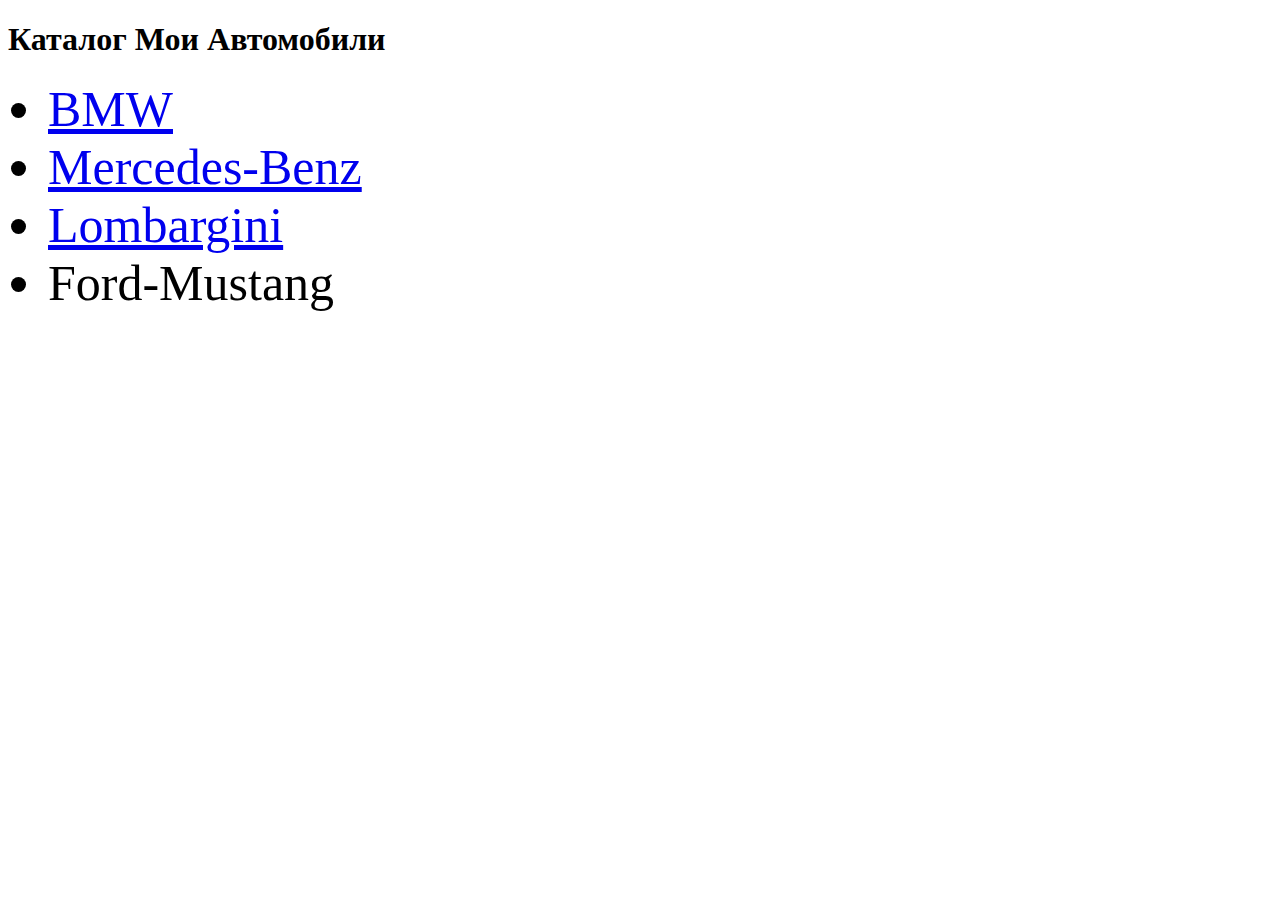
<file: avtomibili.html>
<!DOCTYPE html>
<html lang="en">
<head>
    <meta charset="UTF-8">
    <meta http-equiv="X-UA-Compatible" content="IE=edge">
    <meta name="viewport" content="width=device-width, initial-scale=1.0">
    <title>avtomobili</title>
</head>
<style>
    ul li{
        font-size: 50px;
    }
</style>
<body>
    <h1>Каталог Мои Автомобили</h1>

    <ul>
        <li>
            <a href="BMW.html">BMW</a>
        </li>
        <li>
            <a href="mercedes.html">Mercedes-Benz</a>
        </li>
        <li>
            <a href="lambo.html">Lombargini</a>
        </li>
        <li>Ford-Mustang</li>
    </ul>
    
</body>
</html>
</file>
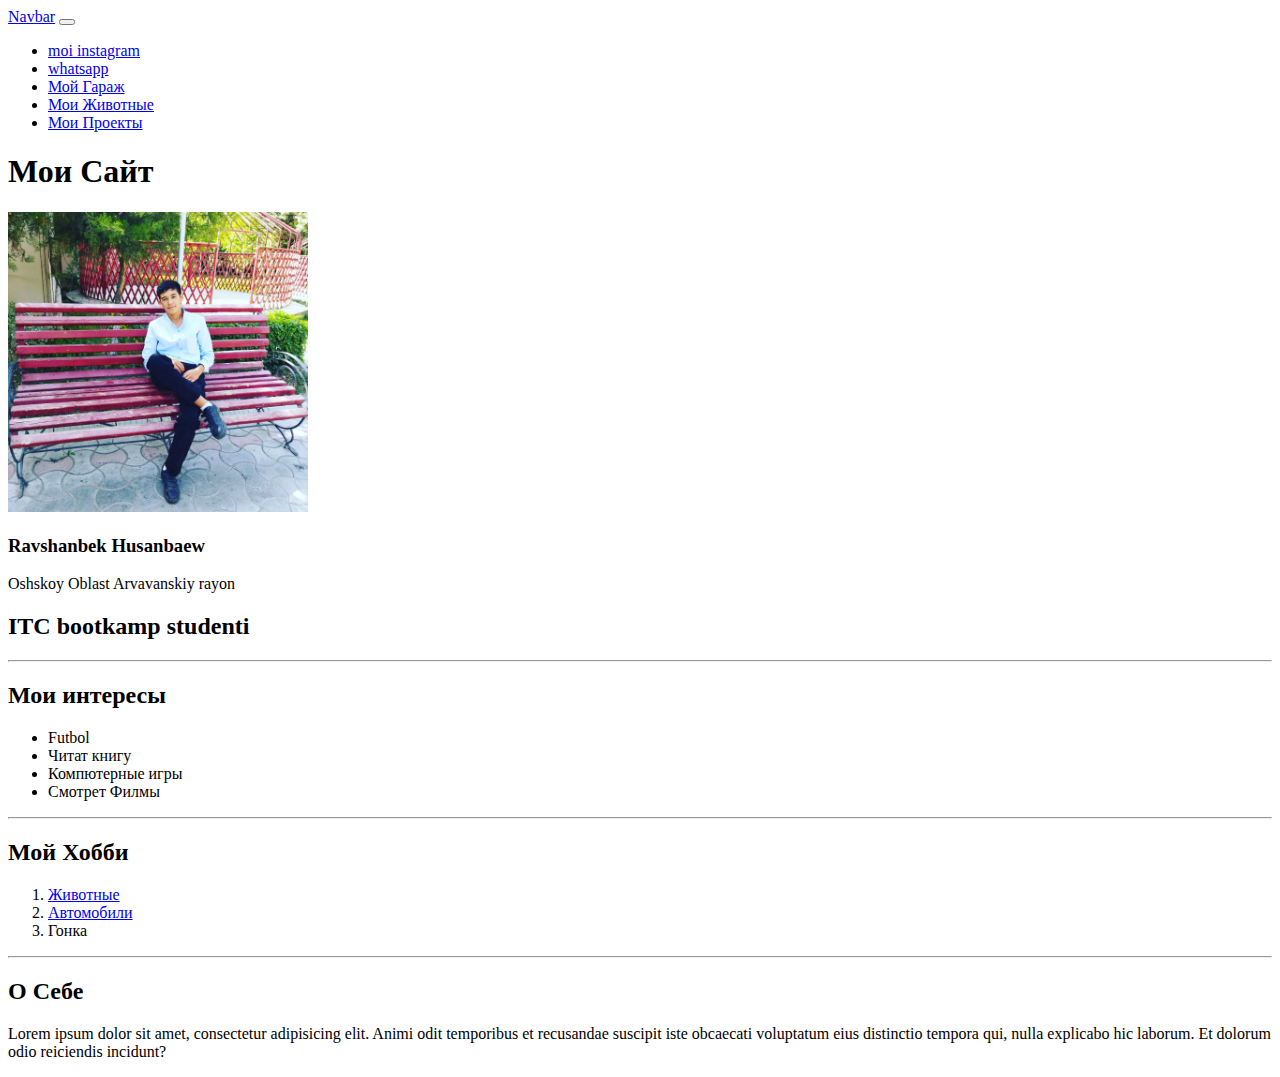
<file: sayt.html>
<!DOCTYPE html>
<html lang="uz">
<head>
    <meta charset="UTF-8">
    <meta http-equiv="X-UA-Compatible" content="IE=edge">
    <meta name="viewport" content="width=
    , initial-scale=1.0">
    <title>O'zim haqimda</title>
    <link href="https://cdn.jsdelivr.net/npm/bootstrap@5.3.0-alpha3/dist/css/bootstrap.min.css " href="sayyt.css"   rel="stylesheet" integrity="sha384-KK94CHFLLe+nY2dmCWGMq91rCGa5gtU4mk92HdvYe+M/SXH301p5ILy+dN9+nJOZ" crossorigin="anonymous">
    <link rel="stylesheet" href="./sayyt.css">
    
    
      <nav class="navbar navbar-expand-lg bg-body-tertiary">
          <div class="container-fluid">
            <a class="navbar-brand" href="#">Navbar</a>
            <button class="navbar-toggler" type="button" data-bs-toggle="collapse" data-bs-target="#navbarNav" aria-controls="navbarNav" aria-expanded="false" aria-label="Toggle navigation">
              <span class="navbar-toggler-icon"></span>
            </button>
            <div class="collapse navbar-collapse" id="navbarNav">
              <ul class="navbar-nav">
                <li class="nav-item">
                  <a class="nav-link" aria-current="page" href="https://www.instagram.com/_ravshanbek_official_/">moi instagram</a>
                </li>
                <li class="nav-item">
                  <a class="nav-link" href="https://whatsapp.com/dl/">whatsapp</a>
                </li>
                <li class="nav-item">
                  <a class="nav-link" href="avtomibili.html">Мой Гараж</a>
                </li>
                <li class="nav-item">
                  <a class="nav-link" href="ji.html">Мои Животные</a>
                  <li class="nav-item">
                      <a class="nav-link" href="project.html">Мои Проекты</a>


                </li>
              </ul>
            </div>
            <div class="wraper"></div>

          </div>
        </nav>
    
    
    
    

      <h1>Мои Сайт</h1>
      <img src="ravshan_2023-04-26_13-37-54.jpg" width="300px" height="300px" alt="">
        <h3>Ravshanbek Husanbaew</h3>
        <p>Oshskoy Oblast Arvavanskiy rayon </p>
        <h2>ITC bootkamp studenti</h2>
        <hr />
      <h2>Мои интересы</h2>
          <ul>
            <li>Futbol</li>
            <li>Читат книгу</li>
            <li>Компютерные игры</li>
            <li>Смотрет Филмы</li>
      
      </ul>
          <hr />
          <h2>Мой Хобби</h2>
      <ol>
          
          <li>
              <a href="ji.html">Животные</a>
          </li>
          <li>
              <a href="avtomibili.html">Автомобили</a>
          </li>
          <li>Гонка</li>
      </ol>
          <hr />
      <h2>О Себе</h2>
      <p>Lorem ipsum dolor sit amet, consectetur adipisicing elit. Animi odit temporibus et recusandae suscipit iste obcaecati voluptatum eius distinctio tempora qui, nulla explicabo hic laborum. Et dolorum odio reiciendis incidunt?</p>
      <div>
        <div class="wraper"></div>
        <div class="fon"></div>
      </div>

    </div>
    <script src="https://cdn.jsdelivr.net/npm/bootstrap@5.3.0-alpha3/dist/js/bootstrap.bundle.min.js" integrity="sha384-ENjdO4Dr2bkBIFxQpeoTz1HIcje39Wm4jDKdf19U8gI4ddQ3GYNS7NTKfAdVQSZe" crossorigin="anonymous"></script>
</body>
</html>
</file>
<file: sayyt.css>
/* .video-bg{
    height: 100vh;
    width: 100%;
    overflow: hidden;
    /* display: flex;
    justify-content: center;
    align-items: center; */
    /* position: relative; */
/* }
.video-bg video{
    height: 100%;
    width: 100%;
    position: absolute;
    object-fit: cover;
}
.video-bg__content {
    margin-top: -60px;
} */
</file>
